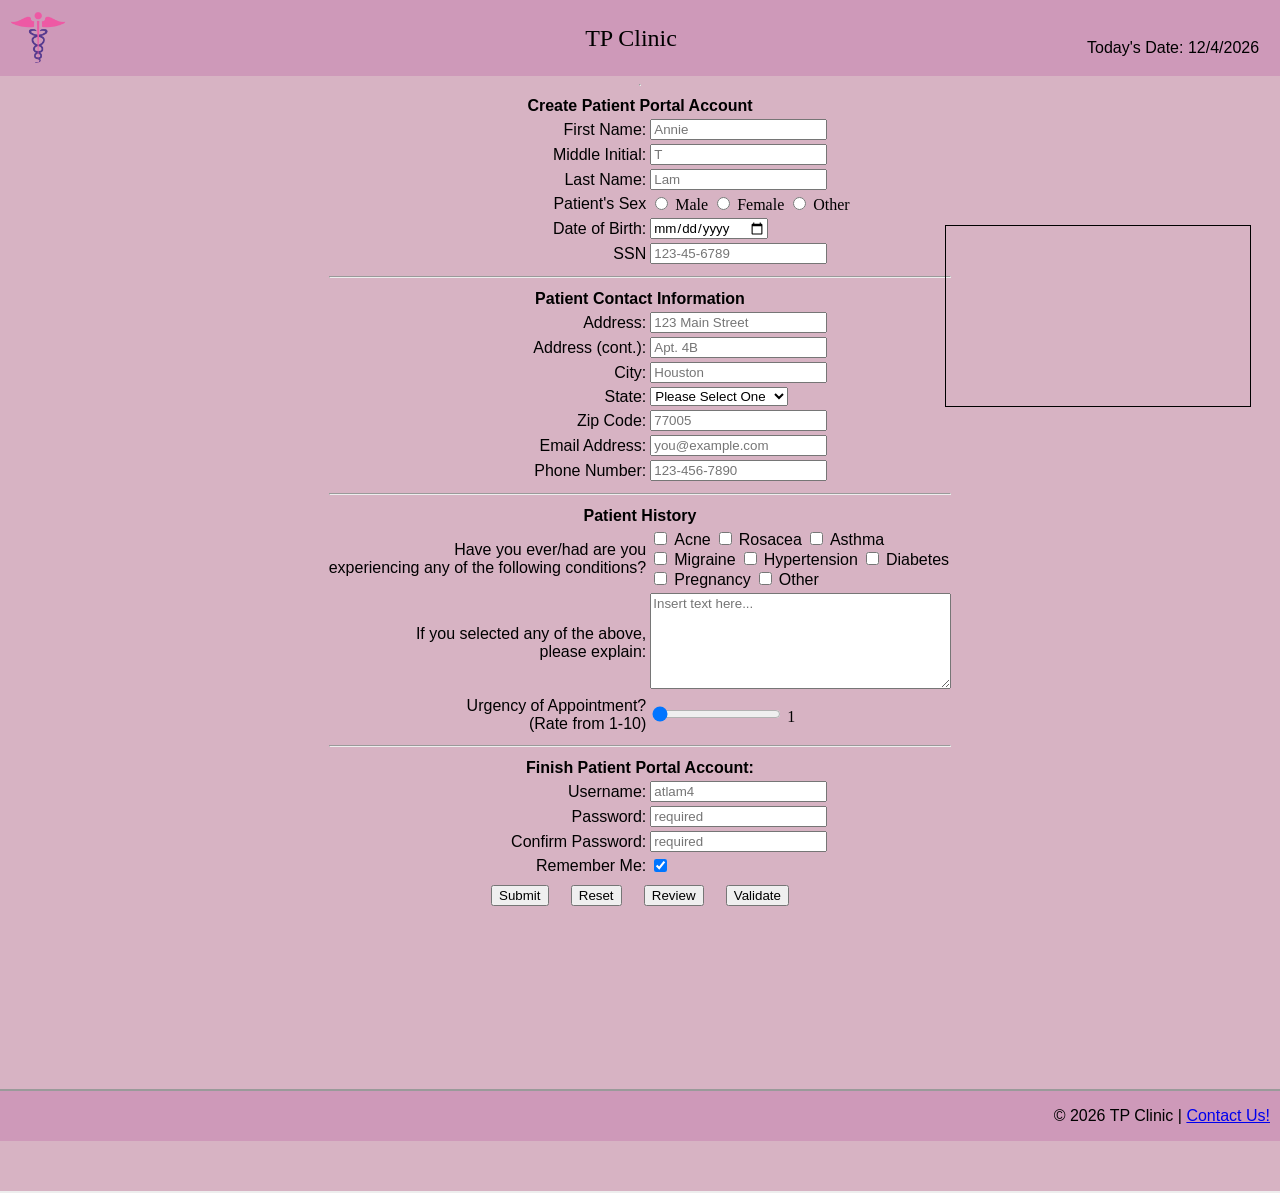
<file: index.html>
<!DOCTYPE html>
<!--
    Name: Annie Lam'
    Date created:
    Date last modified:
    Purpose: Homework 4 HTML Form
-->
    <html lang="en">
        <head>
            <link rel="stylesheet" href="hw4.css">  <!-- links to css file -->

            <!-- displays text in browser's tab-->
             <title> New Patient Registration | TP Clinic </title>
        </head>
        <body>
            <header>
                <table width="100%">
                    <tr>
                        <td valign="top" align="left" width="20%">
                            <div class="image">
                                <img align="center" src="cliniclogo1.png" alt="TP Clinic Logo" width="70px" id="logo"/>
                            </div>  
                        </td>

                        <td>
                            <center>
                                <h2>TP Clinic</h2>
                            </center>
                        </td>

                        <td valign="bottom" align="right" width="20%">
                            <p>Today's Date: <span id="today"></span></p>

                        <td>
                    </tr>
                </table>
      
            </header>
<hr>
<!-- give a welcome message for user cookie-->
<center>
    <span id="welcome1"></span>
    <span id="welcome2"></span>
</center>
            
<!--- iframe that looks like an ad -->
<div class="iframe-container">
    <iframe class="frame" src="https://uhcougars.com/" frameborder="0"></iframe>
</div>

<!-- form starts here-->
 <form name= "signup" id="signup" action="thankyou.html">
    <center>
        <div class="format">
            <table>
                <tr>
                    <th colspan="4">Create Patient Portal Account</th>

                </tr>
                <!-- patient's information section of form starts here -->

                <tr>
                    <td class= "td1"><label for="fname">First Name:</label></td>
                    <td>
                        <input 
                        type="text" 
                        id="fname" 
                        name="fname" 
                        maxlength="30"
                        required
                        title="Letters, apostrophes, and dashes only"
                        pattern="[a-zA-Z']{1,30}"
                        onblur="validateFname()"
                        placeholder="Annie"
                        />

                    </br>
                    <span class="error" id="fname-error"></span>  
                    </td>
                </tr>
                <tr>
                    <td class= "td1"><label for="mini">Middle Initial:</label></td>
                    <td>
                        <input 
                        type="text" 
                        id="mini" 
                        name="mini" 
                        maxlength="1"
                        required
                        title="Letters only"
                        pattern="[a-zA-Z']{0,1}"
                        onblur="validateMini()"
                        placeholder="T"
                        />

                    </br>
                    <span class="error" id="mini-error"></span>  
                    </td>
                </tr>
                <tr>
                    <td class= "td1"><label for="lname">Last Name:</label></td>
                    <td>
                        <input 
                        type="text" 
                        id="lname" 
                        name="lname" 
                        maxlength="30"
                        required
                        title="Letters, apostrophes, and dashes only"
                        pattern="[a-zA-Z']{1,30}"
                        onblur="validateLname()"
                        placeholder="Lam"
                        />

                    </br>
                    <span class="error" id="lname-error"></span>  
                    </td>
                </tr>

                <tr>
                    <td class="td1"><label for="psex">Patient's Sex</label></td>
                    <td>
                        <input
                        type="radio"
                        id="s1"
                        name="psex"
                        value="Male"
                        />
                        Male

                        <input
                        type="radio"
                        id="s2"
                        name="psex"
                        value="Female"
                        />
                        Female

                        <input
                        type="radio"
                        id="s3"
                        name="psex"
                        value="Other"
                        />
                        Other
                    
                    </td>
                </tr>

                <tr>
                    <td class="td1"><label for="dob">Date of Birth:</label></td>
                    <td>
                        <input 
                        type="date" 
                        id="dob" 
                        name="dob" 
                        onblur="validateDob()"
                        required

                        />

                    </br>
                    <span class="error" id="dob-error"></span>  
                    </td>
                </tr>
                <tr>
                    <td class="td1"><label for="ssn">SSN</td>
                        <td>
                            <input
                            type="password"
                            minlength="11"
                            maxlength="11"
                            id="ssn"
                            name="ssn"
                            required
                            title="Numbers only"
                            onblur="validateSsn()"
                            placeholder="123-45-6789"
                            />
                        </br>
                        <span class="error" id="ssn-error"></span>  
                        </td>
                </tr>

                <tr>
                    <th colspan="4"><hr></th> <!-- divider line -->
                </tr>

                <tr>
                    <th colspan="4">Patient Contact Information</th>
                </tr>
                
                <tr>
                    <td class= "td1"><label for="address 1">Address:</label></td>
                    <td>
                        <input 
                        type="text" 
                        id="address1" 
                        name="address1" 
                        maxlength="40"
                        required
                        title="Please enter your address"
                        placeholder="123 Main Street"
                        onblur="validateAddress1()"
                        />

                    </br>
                    <span class="error" id="address1-error"></span>  
                    </td>
                </tr>

                <tr>
                    <td class= "td1"><label for="address 2">Address (cont.):</label></td>
                    <td>
                        <input 
                        type="text" 
                        id="address2" 
                        name="address2" 
                        maxlength="40"
                        required
                        title="Please enter your address"
                        placeholder="Apt. 4B"
                        />
                    </td>
                </tr>

                <tr>
                    <td class= "td1"><label for="city">City:</label></td>
                    <td>
                        <input 
                        type="text" 
                        id="city" 
                        name="city" 
                        maxlength="30"
                        required
                        title="Please enter your city"
                        placeholder="Houston"
                        onblur= "validateCity()"
                        />
                    </br> 
                     <span class="error" id="city-error"></span>  
                    </td>
                </tr>

                <tr>
                    <td class="td1"><label for="state">State:<Label></td>
                    <td>
                        <select>
                        <option selected disabled>Please Select One</option>
                        <option value="AL">Alabama</option>
                        <option value="AK">Alaska</option>
                        <option value="AZ">Arizona</option>
                        <option value="AR">Arkansas</option>
                        <option value="CA">California</option>
                        <option value="CO">Colorado</option>
                        <option value="CT">Connecticut</option>
                        <option value="DE">Delaware</option>
                        <option value="DC">District of Columbia</option>
                        <option value="FL">Florida</option>
                        <option value="GA">Georgia</option>
                        <option value="GU">Guam</option>	
                        <option value="HI">Hawaii</option>	
                        <option value="ID">Idaho</option>	
                        <option value="IL">Illinois</option>	
                        <option value="IN">Indiana</option>	
                        <option value="IA">Iowa</option>	
                        <option value="KS">Kansas</option>	
                        <option value="KY">Kentucky</option>	
                        <option value="LA">Louisiana</option>	
                        <option value="ME">Maine</option>	
                        <option value="MD">Maryland</option>	
                        <option value="MA">Massachusetts</option>	
                        <option value="MI">Michigan</option>	
                        <option value="MN">Minnesota</option>	
                        <option value="MS">Mississippi</option>	
                        <option value="MO">Missouri</option>
                        <option value="MT">Montana</option>
                        <option value="NE">Nebraska</option>
                        <option value="NV">Nevada</option>	
                        <option value="NH">New Hampshire</option>	
                        <option value="NJ">New Jersey</option>	
                        <option value="NM">New Mexico</option>	
                        <option value="NY">New York</option>	
                        <option value="NC">North Carolina</option>	
                        <option value="ND">North Dakota</option>	
                        <option value="OH">Ohio</option>	
                        <option value="OK">Oklahoma</option>	
                        <option value="OR">Oregon</option>	
                        <option value="PA">Pennsylvania</option>	
                        <option value="PR">Puerto Rico</option>	
                        <option value="RI">Rhode Island</option>	
                        <option value="SC">South Carolina</option>	
                        <option value="SD">South Dakota</option>	
                        <option value="TN">Tennessee</option>	
                        <option value="TX">Texas</option>	
                        <option value="UT">Utah</option>	
                        <option value="VT">Vermont</option>	
                        <option value="VA">Virginia</option>	
                        <option value="WA">Washington</option>	
                        <option value="WV">West Virginia</option>	
                        <option value="WI">Wisconsin</option>	
                        <option value="WY">Wyoming</option>	
                        </select>
                    </td>
                </tr>

                <tr>
                    <td class= "td1"><label for="zip">Zip Code:</label></td>
                    <td>
                        <input 
                        type="text" 
                        id="zip" 
                        name="zip" 
                        pattern="[0-9]{5}"
                        maxlength="5"
                        required
                        title="Numbers only"
                        placeholder="77005"
                        onblur="validateZip()"
                        />

                    </br>
                    <span class="error" id="zip-error"></span>  
                    </td>
                </tr>

                <tr>
                    <td class= "td1"><label for="email">Email Address:</label></td>
                    <td>
                        <input 
                        type="email" 
                        id="email" 
                        name="email" 
                        required
                        title="Please enter your email address"
                        placeholder="you@example.com"
                        pattern="[a-z0-9._%+-]+@[a-z0-9.-]+\.[a-z]{2,}$"
                        onblur="validateEmail()"
                        />
                    </br>
                    <span class="error" id="email-error"></span>  
                    </td>
                </tr>

                <tr>
                    <td class= "td1"><label for="phone">Phone Number:</label></td>
                    <td>
                        <input 
                        type="tel" 
                        id="phone" 
                        name="phone"
                        pattern="[0-9]{3}-[0-9]{3}-[0-9]{4}" 
                        maxlength="12"
                        required
                        title="Please enter your phone number"
                        placeholder="123-456-7890"
                        onblur="validatePhone()"
                        />
                    </br>
                    <span class="error" id="phone-error"></span>  
                    </td>
                </tr>   

                <tr>
                    <th colspan="4"><hr></th> <!-- divider line -->
                </tr>

                <!-- patient history -->
                <tr>
                    <th colspan="4">Patient History</th>
                </tr>
                <tr>
                    <td class="td1"><label for="history">Have you ever/had are you <br> experiencing any of the following conditions?</label></td>
                    <td>
                        <input type="checkbox" id="option1" value="Acne"/>
                        <label for="Acne">Acne</label>

                        <input type="checkbox" id="option2" value="Rosacea"/>
                        <label for="Rosacea">Rosacea</label>

                        <input type="checkbox" id="option3" value="Asthma"/>
                        <label for="Asthma">Asthma</label><br>

                        <input type="checkbox" id="option4" value="Migraine"/>
                        <label for="Migraine">Migraine</label>

                        <input type="checkbox" id="option5" value="Hypertension"/>
                        <label for="Hypertension">Hypertension</label>

                        <input type="checkbox" id="option6" value="Diabetes"/>
                        <label for="Diabetes">Diabetes</label><br>

                        <input type="checkbox" id="option7" value="Pregnancy"/>
                        <label for="Pregnancy">Pregnancy</label>

                        <input type="checkbox" id="option8" value="Other"/>
                        <label for="Other">Other</label><br>
                    </td>
                </tr>

                <tr>
                    <td class="td1" align="right">
                        <label for="notes">If you selected any of the above, <br> please explain:</label>
                    </td>
                    <td>
                        <textarea
                        rows="6"
                        cols="35"
                        maxlength="500"
                        id="notes"
                        name="notes"
                        title="Please enter a brief explanation of your symptoms"
                        placeholder="Insert text here..."
                        ></textarea>
                        <span if="description_text"></span>
                    </td>
                </tr>

                <!-- html for range slider-->

               <tr>
                    <td class="td1"><label for="range">Urgency of Appointment?<br/>(Rate from 1-10)</label></td>
                    <td>
                        <input 
                        type="range" 
                        id="range" 
                        name="range" 
                        min="1" 
                        max="10" 
                        value="0"
                        />
                        <span id="range-slider"></span>
                    </td>
                </tr>

                 <tr>
                    <th colspan="4"><hr></th> <!-- divider line -->
                </tr>

                <!-- account information sectionn begins here-->
                <tr>
                    <th colspan="4">Finish Patient Portal Account:</th>    

                </tr>
                <tr>
                    <td class= "td1"><label for="uname">Username:</label></td>
                    <td>
                        <input 
                        type="text" 
                        id="uname" 
                        name="uname" 
                        minlength="5"
                        maxlength="15"
                        required
                        title="Username must contain at least 5 characters and cannot start with a number"
                        placeholder="atlam4"
                        onblur="validateUname()"
                        />
                    </br>
                    <span class="error" id="uname-error"></span>  
                    </td>
                </tr>

                <tr>
                    <td class= "td1"><label for="pword">Password:</label></td>
                    <td>
                        <input 
                        type="password" 
                        id="pword" 
                        name="pword"
                        minlength="10"
                        maxlength="30"
                        required
                        title="Password must contain at least 10 characters, including uppercase, lowercase, number, and special character"
                        placeholder="required"
                        onblur="validatePassword()"
                        oninput="validatePassword()"
                        onfocus="validatePassword()"
                        />
                    </br>
                    <span class="error" id="pword-error"></span>  
                    </td>
                </tr>


                <tr>
                    <td class= "td1"><label for="confirm">Confirm Password:</label></td>
                    <td>
                        <input 
                        type="password" 
                        id="confirm" 
                        name="confirm"
                        minlength="10"
                        maxlength="30"
                        required
                        title="Please confirm your password"
                        placeholder="required"
                        onblur="confirmPassword()"
                        oninput="confirmPassword()"
                        onfocus="confirmPassword()"
                        />
                    </br>
                    <span class="error" id="confirm-error"></span>  
                    </td>
                </tr>

            <!-- check box -->
                <tr>
        <td class="td1">
            <label for="remember-me">Remember Me:</label>
        </td>
        <td>
            <input
                type="checkbox"
                id="remember-me"
                name="remember-me"
                checked
            />
        </td>
                </tr>
                <tr>
                    <td class="td1" colspan="4">
                        <center>
                            <input type="submit" name="submit" id="submit" style="font-family: 'optima',sans-serif;">
                            &nbsp;&nbsp;&nbsp;
                            <input type="reset" name="reset" id="reset" style="font-family: 'optima',sans-serif;">
                            &nbsp;&nbsp;&nbsp;
                            <input type="button" name="review" id="review" value="Review" style="font-family: 'optima',sans-serif;" onclick="reviewInput()">
                            &nbsp;&nbsp;&nbsp;
                            <input type="button" name="validate" id="Validate" value="Validate" style="font-family: 'optima',sans-serif;" onclick="validateEverything()">
                        </center>
                    </td>
                </tr>
            </table>
        </div>


        <div class="pword-message">
            <span id="msg1"></span> <br/>
            <span id="msg2"></span> <br/>
            <span id="msg3"></span> <br/>
            <span id="msg4"></span> <br/> 
            <span id="msg5"></span> <br/>
            <span id="msg6"></span> <br/>
            <span id="msg7"></span> <br/>
            <span id="confirm-error"></span> <br/>    
        </div>
            <center>
                <p id="showInput"></p>
            </center>
        </div>
    </center>
 </form>


 <!-- footer loaded via Fetch API-->
<iframe src="footer.html" width="100%" Height="100px" title="footer"></iframe>
<script src="hw4.js"></script>

  <!--inserts alert box into form when necessary -->
  <div id="alert-box">
        <div id="alert-content">
            <h4> Please fill out all required information.</h4>
            <button id="close-alert">OK</button>
        </div>
  </div>
    </body>
    </html>
</file>
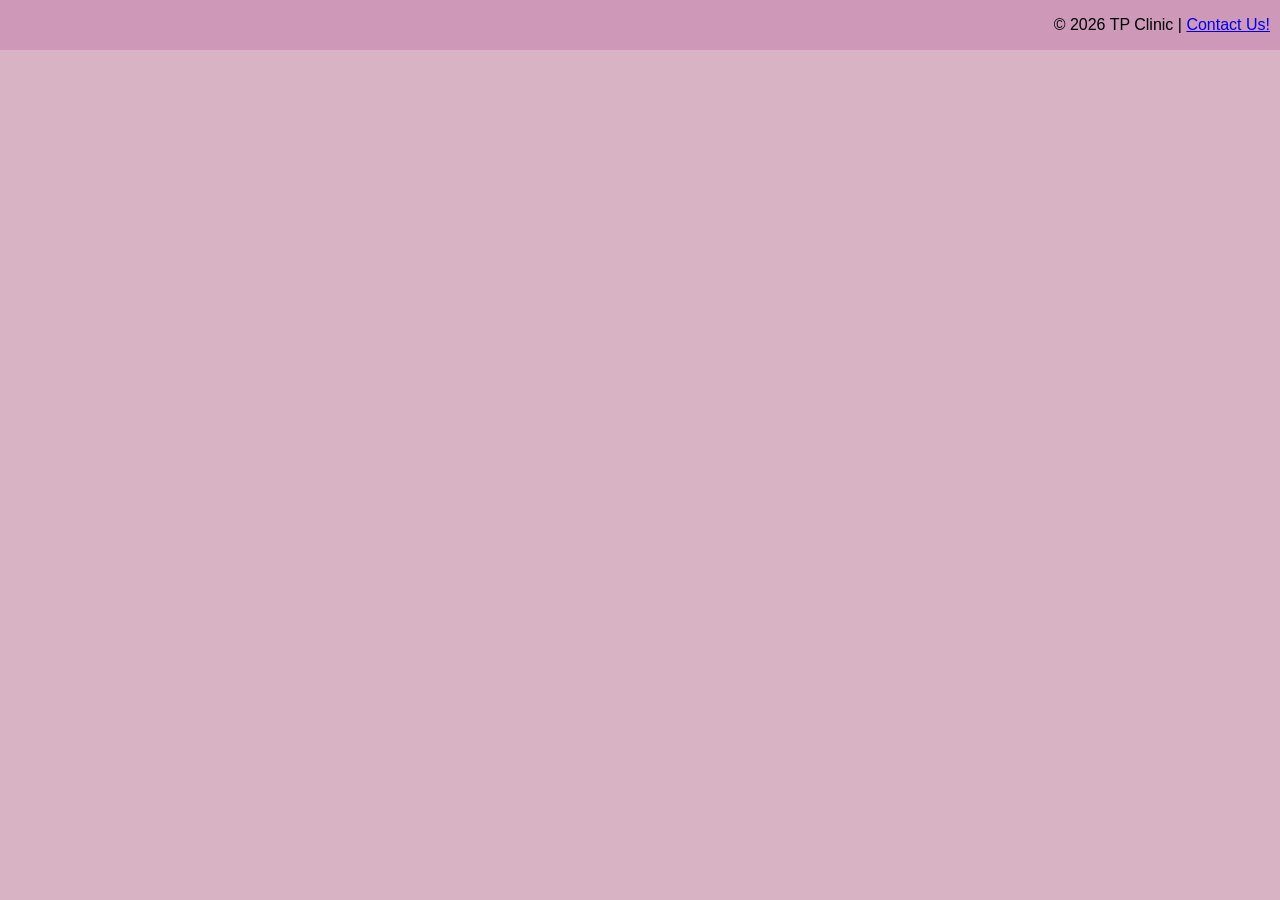
<file: footer.html>
<!DOCTYPE html>
<!--
    Name: Annie Lam'
    Date created:
    Date last modified:
    Purpose: Homework 4 HTML Form
-->
    <html lang="en">
        <head>
            <link rel="stylesheet" href="hw4.css">  <!-- links to css file -->

            <!-- displays text in browser's tab-->
             <title> New Patient Registration | TP Clinic </title>
        </head>
  
  <footer>
    <p id="footer">&#169 2026 TP Clinic | <a href="https://x.com/?lang=es" target="_blank" rel="noopener noreferrer">Contact Us!</a></p>
  </footer>
</file>
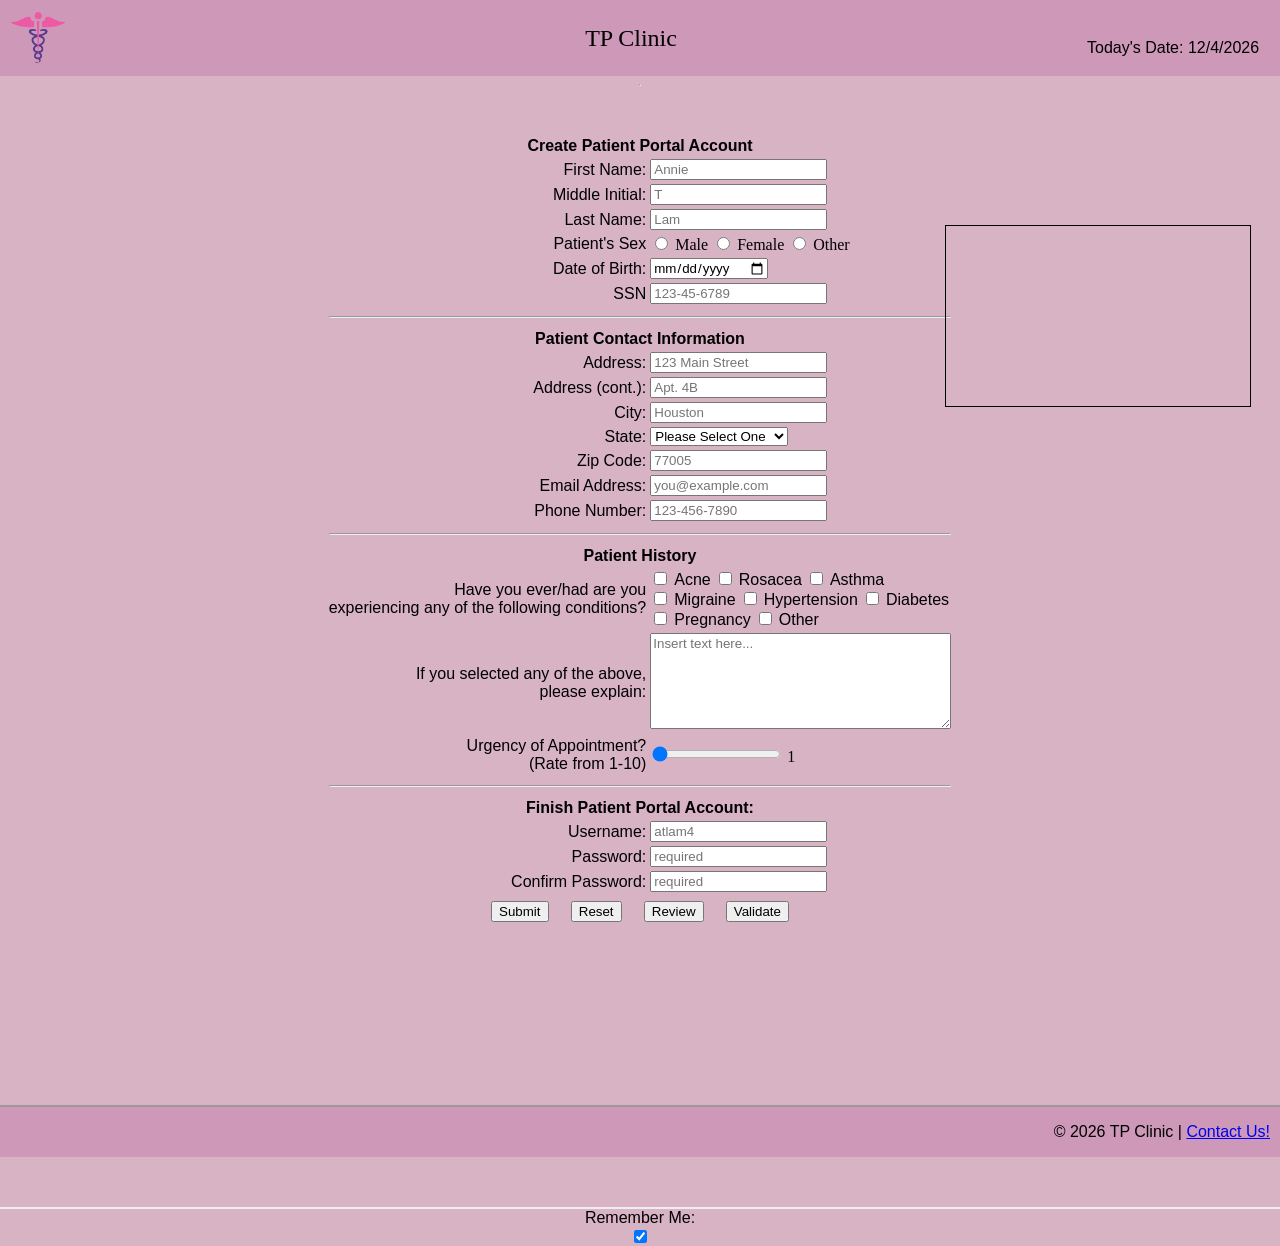
<file: hw4.html>
<!DOCTYPE html>
<!--
    Name: Annie Lam'
    Date created:
    Date last modified:
    Purpose: Homework 4 HTML Form
-->
    <html lang="en">
        <head>
            <link rel="stylesheet" href="hw4.css">  <!-- links to css file -->

            <!-- displays text in browser's tab-->
             <title> New Patient Registration | TP Clinic </title>
        </head>
        <body>
            <header>
                <table width="100%">
                    <tr>
                        <td valign="top" align="left" width="20%">
                            <div class="image">
                                <img align="center" src="cliniclogo1.png" alt="TP Clinic Logo" width="70px" id="logo"/>
                            </div>  
                        </td>

                        <td>
                            <center>
                                <h2>TP Clinic</h2>
                            </center>
                        </td>

                        <td valign="bottom" align="right" width="20%">
                            <p>Today's Date: <span id="today"></span></p>

                        <td>
                    </tr>
                </table>
      
            </header>
<hr>
<!-- give a welcome message for user cookie-->
    <span id="welcome1"></span>
    <span id="welcome2"></span>

<div class="iframe-container">
    <iframe class="frame" src="https://houstonspca.org/" frameborder="0"></iframe>
</div>

<!-- form starts here-->
 <form name= "signup" id="signup" action="thankyou.html">
    <center>
        <div class="format">
            <table>
                <tr>
                    <th colspan="4">Create Patient Portal Account</th>

                </tr>
                <!-- patient's information section of form starts here -->

                <tr>
                    <td class= "td1"><label for="fname">First Name:</label></td>
                    <td>
                        <input 
                        type="text" 
                        id="fname" 
                        name="fname" 
                        maxlength="30"
                        required
                        title="Letters, apostrophes, and dashes only"
                        pattern="[a-zA-Z']{1,30}"
                        onblur="validateFname()"
                        placeholder="Annie"
                        />

                    </br>
                    <span class="error" id="fname-error"></span>  
                    </td>
                </tr>
                <tr>
                    <td class= "td1"><label for="mini">Middle Initial:</label></td>
                    <td>
                        <input 
                        type="text" 
                        id="mini" 
                        name="mini" 
                        maxlength="1"
                        required
                        title="Letters only"
                        pattern="[a-zA-Z']{0,1}"
                        onblur="validateMini()"
                        placeholder="T"
                        />

                    </br>
                    <span class="error" id="mini-error"></span>  
                    </td>
                </tr>
                <tr>
                    <td class= "td1"><label for="lname">Last Name:</label></td>
                    <td>
                        <input 
                        type="text" 
                        id="lname" 
                        name="lname" 
                        maxlength="30"
                        required
                        title="Letters, apostrophes, and dashes only"
                        pattern="[a-zA-Z']{1,30}"
                        onblur="validateLname()"
                        placeholder="Lam"
                        />

                    </br>
                    <span class="error" id="lname-error"></span>  
                    </td>
                </tr>

                <tr>
                    <td class="td1"><label for="psex">Patient's Sex</label></td>
                    <td>
                        <input
                        type="radio"
                        id="s1"
                        name="psex"
                        value="Male"
                        />
                        Male

                        <input
                        type="radio"
                        id="s2"
                        name="psex"
                        value="Female"
                        />
                        Female

                        <input
                        type="radio"
                        id="s3"
                        name="psex"
                        value="Other"
                        />
                        Other
                    
                    </td>
                </tr>

                <tr>
                    <td class="td1"><label for="dob">Date of Birth:</label></td>
                    <td>
                        <input 
                        type="date" 
                        id="dob" 
                        name="dob" 
                        onblur="validateDob()"
                        required

                        />

                    </br>
                    <span class="error" id="dob-error"></span>  
                    </td>
                </tr>
                <tr>
                    <td class="td1"><label for="ssn">SSN</td>
                        <td>
                            <input
                            type="password"
                            minlength="11"
                            maxlength="11"
                            id="ssn"
                            name="ssn"
                            required
                            title="Numbers only"
                            onblur="validateSsn()"
                            placeholder="123-45-6789"
                            />
                        </br>
                        <span class="error" id="ssn-error"></span>  
                        </td>
                </tr>

                <tr>
                    <th colspan="4"><hr></th> <!-- divider line -->
                </tr>

                <tr>
                    <th colspan="4">Patient Contact Information</th>
                </tr>
                
                <tr>
                    <td class= "td1"><label for="address 1">Address:</label></td>
                    <td>
                        <input 
                        type="text" 
                        id="address1" 
                        name="address1" 
                        maxlength="40"
                        required
                        title="Please enter your address"
                        placeholder="123 Main Street"
                        onblur="validateAddress1()"
                        />

                    </br>
                    <span class="error" id="address1-error"></span>  
                    </td>
                </tr>

                <tr>
                    <td class= "td1"><label for="address 2">Address (cont.):</label></td>
                    <td>
                        <input 
                        type="text" 
                        id="address2" 
                        name="address2" 
                        maxlength="40"
                        required
                        title="Please enter your address"
                        placeholder="Apt. 4B"
                        />
                    </td>
                </tr>

                <tr>
                    <td class= "td1"><label for="city">City:</label></td>
                    <td>
                        <input 
                        type="text" 
                        id="city" 
                        name="city" 
                        maxlength="30"
                        required
                        title="Please enter your city"
                        placeholder="Houston"
                        onblur= "validateCity()"
                        />
                    </br> 
                     <span class="error" id="city-error"></span>  
                    </td>
                </tr>

                <tr>
                    <td class="td1"><label for="state">State:<Label></td>
                    <td>
                        <select>
                        <option selected disabled>Please Select One</option>
                        <option value="AL">Alabama</option>
                        <option value="AK">Alaska</option>
                        <option value="AZ">Arizona</option>
                        <option value="AR">Arkansas</option>
                        <option value="CA">California</option>
                        <option value="CO">Colorado</option>
                        <option value="CT">Connecticut</option>
                        <option value="DE">Delaware</option>
                        <option value="DC">District of Columbia</option>
                        <option value="FL">Florida</option>
                        <option value="GA">Georgia</option>
                        <option value="GU">Guam</option>	
                        <option value="HI">Hawaii</option>	
                        <option value="ID">Idaho</option>	
                        <option value="IL">Illinois</option>	
                        <option value="IN">Indiana</option>	
                        <option value="IA">Iowa</option>	
                        <option value="KS">Kansas</option>	
                        <option value="KY">Kentucky</option>	
                        <option value="LA">Louisiana</option>	
                        <option value="ME">Maine</option>	
                        <option value="MD">Maryland</option>	
                        <option value="MA">Massachusetts</option>	
                        <option value="MI">Michigan</option>	
                        <option value="MN">Minnesota</option>	
                        <option value="MS">Mississippi</option>	
                        <option value="MO">Missouri</option>
                        <option value="MT">Montana</option>
                        <option value="NE">Nebraska</option>
                        <option value="NV">Nevada</option>	
                        <option value="NH">New Hampshire</option>	
                        <option value="NJ">New Jersey</option>	
                        <option value="NM">New Mexico</option>	
                        <option value="NY">New York</option>	
                        <option value="NC">North Carolina</option>	
                        <option value="ND">North Dakota</option>	
                        <option value="OH">Ohio</option>	
                        <option value="OK">Oklahoma</option>	
                        <option value="OR">Oregon</option>	
                        <option value="PA">Pennsylvania</option>	
                        <option value="PR">Puerto Rico</option>	
                        <option value="RI">Rhode Island</option>	
                        <option value="SC">South Carolina</option>	
                        <option value="SD">South Dakota</option>	
                        <option value="TN">Tennessee</option>	
                        <option value="TX">Texas</option>	
                        <option value="UT">Utah</option>	
                        <option value="VT">Vermont</option>	
                        <option value="VA">Virginia</option>	
                        <option value="WA">Washington</option>	
                        <option value="WV">West Virginia</option>	
                        <option value="WI">Wisconsin</option>	
                        <option value="WY">Wyoming</option>	
                        </select>
                    </td>
                </tr>

                <tr>
                    <td class= "td1"><label for="zip">Zip Code:</label></td>
                    <td>
                        <input 
                        type="text" 
                        id="zip" 
                        name="zip" 
                        pattern="[0-9]{5}"
                        maxlength="5"
                        required
                        title="Numbers only"
                        placeholder="77005"
                        onblur="validateZip()"
                        />

                    </br>
                    <span class="error" id="zip-error"></span>  
                    </td>
                </tr>

                <tr>
                    <td class= "td1"><label for="email">Email Address:</label></td>
                    <td>
                        <input 
                        type="email" 
                        id="email" 
                        name="email" 
                        required
                        title="Please enter your email address"
                        placeholder="you@example.com"
                        pattern="[a-z0-9._%+-]+@[a-z0-9.-]+\.[a-z]{2,}$"
                        onblur="validateEmail()"
                        />
                    </br>
                    <span class="error" id="email-error"></span>  
                    </td>
                </tr>

                <tr>
                    <td class= "td1"><label for="phone">Phone Number:</label></td>
                    <td>
                        <input 
                        type="tel" 
                        id="phone" 
                        name="phone"
                        pattern="[0-9]{3}-[0-9]{3}-[0-9]{4}" 
                        maxlength="12"
                        required
                        title="Please enter your phone number"
                        placeholder="123-456-7890"
                        onblur="validatePhone()"
                        />
                    </br>
                    <span class="error" id="phone-error"></span>  
                    </td>
                </tr>   

                <tr>
                    <th colspan="4"><hr></th> <!-- divider line -->
                </tr>

                <!-- patient history -->
                <tr>
                    <th colspan="4">Patient History</th>
                </tr>
                <tr>
                    <td class="td1"><label for="history">Have you ever/had are you <br> experiencing any of the following conditions?</label></td>
                    <td>
                        <input type="checkbox" id="option1" value="Acne"/>
                        <label for="Acne">Acne</label>

                        <input type="checkbox" id="option2" value="Rosacea"/>
                        <label for="Rosacea">Rosacea</label>

                        <input type="checkbox" id="option3" value="Asthma"/>
                        <label for="Asthma">Asthma</label><br>

                        <input type="checkbox" id="option4" value="Migraine"/>
                        <label for="Migraine">Migraine</label>

                        <input type="checkbox" id="option5" value="Hypertension"/>
                        <label for="Hypertension">Hypertension</label>

                        <input type="checkbox" id="option6" value="Diabetes"/>
                        <label for="Diabetes">Diabetes</label><br>

                        <input type="checkbox" id="option7" value="Pregnancy"/>
                        <label for="Pregnancy">Pregnancy</label>

                        <input type="checkbox" id="option8" value="Other"/>
                        <label for="Other">Other</label><br>
                    </td>
                </tr>

                <tr>
                    <td class="td1" align="right">
                        <label for="notes">If you selected any of the above, <br> please explain:</label>
                    </td>
                    <td>
                        <textarea
                        rows="6"
                        cols="35"
                        maxlength="500"
                        id="notes"
                        name="notes"
                        title="Please enter a brief explanation of your symptoms"
                        placeholder="Insert text here..."
                        ></textarea>
                        <span if="description_text"></span>
                    </td>
                </tr>

                <!-- html for range slider-->

               <tr>
                    <td class="td1"><label for="range">Urgency of Appointment?<br/>(Rate from 1-10)</label></td>
                    <td>
                        <input 
                        type="range" 
                        id="range" 
                        name="range" 
                        min="1" 
                        max="10" 
                        value="0"
                        />
                        <span id="range-slider"></span>
                    </td>
                </tr>

                 <tr>
                    <th colspan="4"><hr></th> <!-- divider line -->
                </tr>

                <!-- account information sectionn begins here-->
                <tr>
                    <th colspan="4">Finish Patient Portal Account:</th>    

                </tr>
                <tr>
                    <td class= "td1"><label for="uname">Username:</label></td>
                    <td>
                        <input 
                        type="text" 
                        id="uname" 
                        name="uname" 
                        minlength="5"
                        maxlength="15"
                        required
                        title="Username must contain at least 5 characters and cannot start with a number"
                        placeholder="atlam4"
                        onblur="validateUname()"
                        />
                    </br>
                    <span class="error" id="uname-error"></span>  
                    </td>
                </tr>

                <tr>
                    <td class= "td1"><label for="pword">Password:</label></td>
                    <td>
                        <input 
                        type="password" 
                        id="pword" 
                        name="pword"
                        minlength="10"
                        maxlength="30"
                        required
                        title="Password must contain at least 10 characters, including uppercase, lowercase, number, and special character"
                        placeholder="required"
                        onblur="validatePassword()"
                        oninput="validatePassword()"
                        onfocus="validatePassword()"
                        />
                    </br>
                    <span class="error" id="pword-error"></span>  
                    </td>
                </tr>


                <tr>
                    <td class= "td1"><label for="confirm">Confirm Password:</label></td>
                    <td>
                        <input 
                        type="password" 
                        id="confirm" 
                        name="confirm"
                        minlength="10"
                        maxlength="30"
                        required
                        title="Please confirm your password"
                        placeholder="required"
                        onblur="confirmPassword()"
                        oninput="confirmPassword()"
                        onfocus="confirmPassword()"
                        />
                    </br>
                    <span class="error" id="confirm-error"></span>  
                    </td>
                </tr>                

                <tr>
                    <td class="td1" colspan="4">
                        <center>
                            <input type="submit" name="submit" id="submit" style="font-family: 'optima',sans-serif;">
                            &nbsp;&nbsp;&nbsp;
                            <input type="reset" name="reset" id="reset" style="font-family: 'optima',sans-serif;">
                            &nbsp;&nbsp;&nbsp;
                            <input type="button" name="review" id="review" value="Review" style="font-family: 'optima',sans-serif;" onclick="reviewInput()">
                            &nbsp;&nbsp;&nbsp;
                            <input type="button" name="validate" id="Validate" value="Validate" style="font-family: 'optima',sans-serif;" onclick="validateEverything()">
                        </center>
                    </td>
                </tr>
            </table>
        </div>
        <div class="pword-message">
            <span id="msg1"></span> <br/>
            <span id="msg2"></span> <br/>
            <span id="msg3"></span> <br/>
            <span id="msg4"></span> <br/> 
            <span id="msg5"></span> <br/>
            <span id="msg6"></span> <br/>
            <span id="msg7"></span> <br/>
            <span id="confirm-error"></span> <br/>    
        </div>
            <center>
                <p id="showInput"></p>
            </center>
        </div>
    </center>
 </form>
 <!-- footer loaded via Fetch API-->
<iframe src="footer.html" width="100%" Height="100px" title="footer"></iframe>
<script src="hw4.js"></script>
<tr>
    <td class="td1">
        <label for="remember-me">Remember Me:</label>
    </td>
    <td>
        <input
            type="checkbox"
            id="remember-me"
            name="remember-me"
            checked
        />
    </td>
</tr>

  <!--inserts alert box into form when necessary -->
  <div id="alert-box">
        <div id="alert-content">
            <h4> Please fill out all required information.</h4>
            <button id="close-alert">OK</button>
        </div>
  </div>
    </body>
    </html>
</file>
<file: hw4.css>
/*
    Name: Annie Lam'
    Date created:
    Date last modified:
    Purpose: Homework 4 CSS File
*/

header {
    position: sticky;
    top: 0;
    width: 100%;
    background-color: rgb(206, 153, 185);
    transition: background-color 0.4 ease-in-out;
    z-index: 1000;
}
header.scrolled{
    background-color: rgb(206, 153, 185);
    opacity: 1.0;
}

body {
    display: flex;
    flex-direction: column;
    align-items: center;
    background-color: rgb(215, 179, 195);
    margin: 0;
    height: 100%;
    min-height: 100vh; /*make sure page is height of the viewport*/

}

form {
flex-grow: 1;
}

h1, h2 {
    text-align: center;
    font-family:"Copperplate", fantasy;
    font-weight: normal;
    flex-grow: 1;
}

main{
    text-align: center;
    font-family: "Copperplate", fantasy;
    font-weight: normal;
    flex-grow: 1;
}

.image {
    text-align: left;
}

.td1 {
    text-align: right;
    font-family: "optima", sans-serif;
    font-weight: normal;
}
th {
    text-align: center;
    font-family: "optima", sans-serif;
    font-weight: bold;
}

footer {
    position: flex;
    bottom: 0;
    width: 100%;
    background-color: rgb(206, 153, 185);
    height: 2.5 rem;
}

#footer {
    text-align: right;
    font-family: "optima", sans-serif;
    font-weight: normal;
    margin-right: 10px;
}

label {
    text-align: right;
    font-family: "optima", sans-serif;
    font-weight: normal;
}

input {
    text-align: left;
    font-family: "optima", sans-serif;
    font-weight: normal;
}

textarea {
    text-align: left;
    font-family: "optima", sans-serif;
    font-weight: normal;
}

#today {
    text-align: left;
    font-family: "optima", sans-serif;
    font-weight: normal;
}

p {
    text-align: right;
    font-family: "optima", sans-serif;
    font-weight: normal;
}

.error {
    color: red;
    font-size: 12px;
    font-family: optima, sans-serif;
    font-weight: normal;
}
.pword-message {
    text-align: right;
    font-family: "optima", sans-serif;
    font-weight: normal;
    position: relative;
    left: 100px;
    background: transparent;
    padding: 10px;
    border-spacing: 2px;
    border-radius: 20px;
    color: red;
}

#review {
    margin-top: 5px;
}

table.output,
tr.output,
td.output {
    width: 500px;
    background-color:rgb(132, 47, 80);
    padding: 10px;
    border-spacing: 2px;
    border-radius: 20px;
    color: black;
}

td.outputdata {
    width: 500px;
    background-color:rgb(132, 47, 80);
    padding: 10px;
    border-spacing: 2px;
}

/*alert box styling*/
#alert-box {
    display: none;
    position: fixed;
    z-index: 9999;
    left: 0;
    top: 0;
    width: 100%;
    height: 100%;
    overflow: auto;
    background-color:rgb(78, 15, 42);
}

#alert-content {
    background-color: white;
    border-radius: 10px;
    width: 300px;
    height: 135px;
    margin: auto;
    margin-top: 20%;
    padding: 30px;
    text-align: center;
}

#alert-content h4 {
    font-size: 20px;
    text-align: center;
    font-family: "optima", sans-serif;
    font-weight: normal;
}

#close-alert {
    background-color: white;
    border-width: 1px;
    border-style: solid;
    color: rgb(78, 15, 42);
    border-color: rgb(78, 15, 42);
    font-size: 15px;
    font-weight: bold;
    height: 20px;
    width: 80px;
    border-radius: 20px;
    cursor: pointer;
    margin-top: 20px;
    text-align: center;
    font-family: "optima", sans-serif;
}
/*iframe styling */
.iframe-container{
    position: absolute;
    top: 25%;
    right: 15px;
    width: 25%;
    height: 100%;
    overflow: hidden;
    box-sizing: border-box;
}

.iframe-container iframe{
    width: 95%;
    height: 20%;
    border: 1px solid black;
}

/*cookie welcome message styling*/
#welcome1{
    margin-top: 20px;
    font-size: 20px;
    text-align: center;
    font-family:"optima", sans-serif;
    font-weight: normal;
}
#welcome2{
    margin-top: 20px;
    font-size: 20px;
    text-align: center;
    font-family:"optima", sans-serif;
    font-weight: normal;
}
</file>
